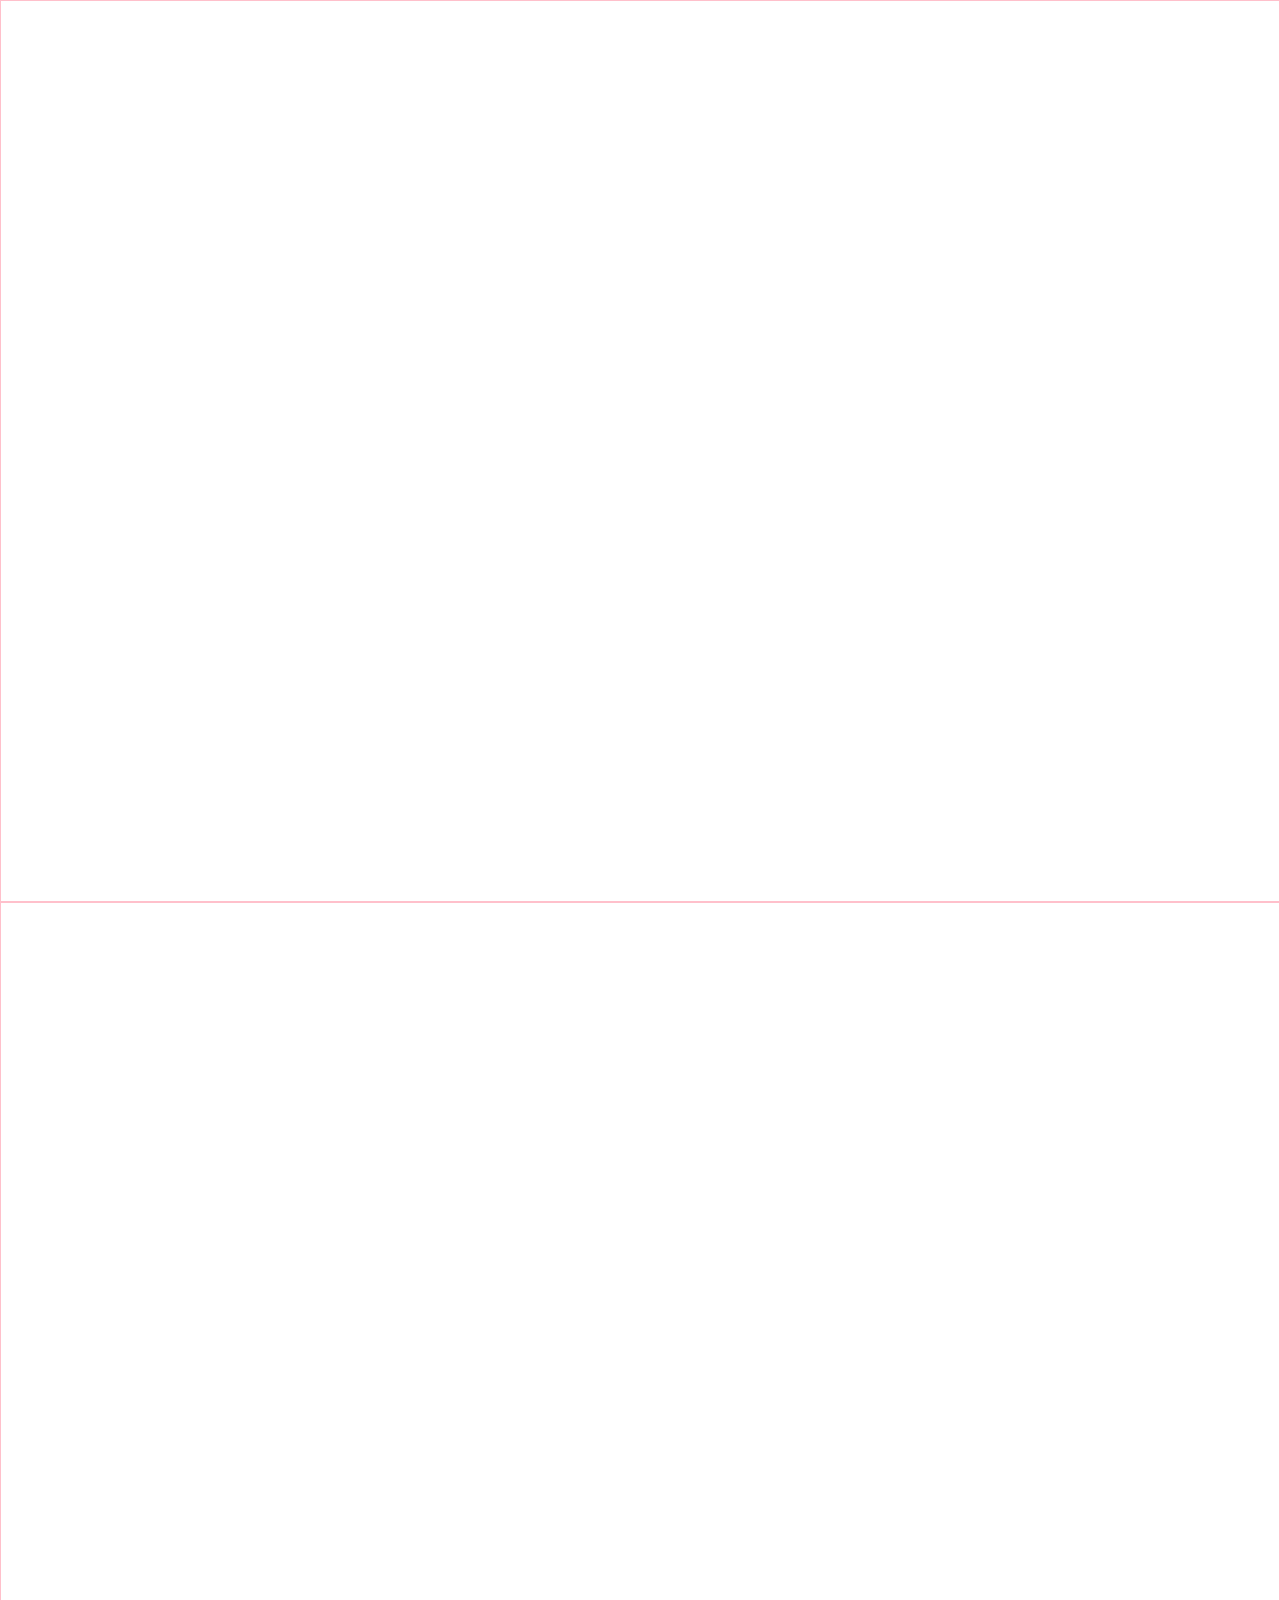
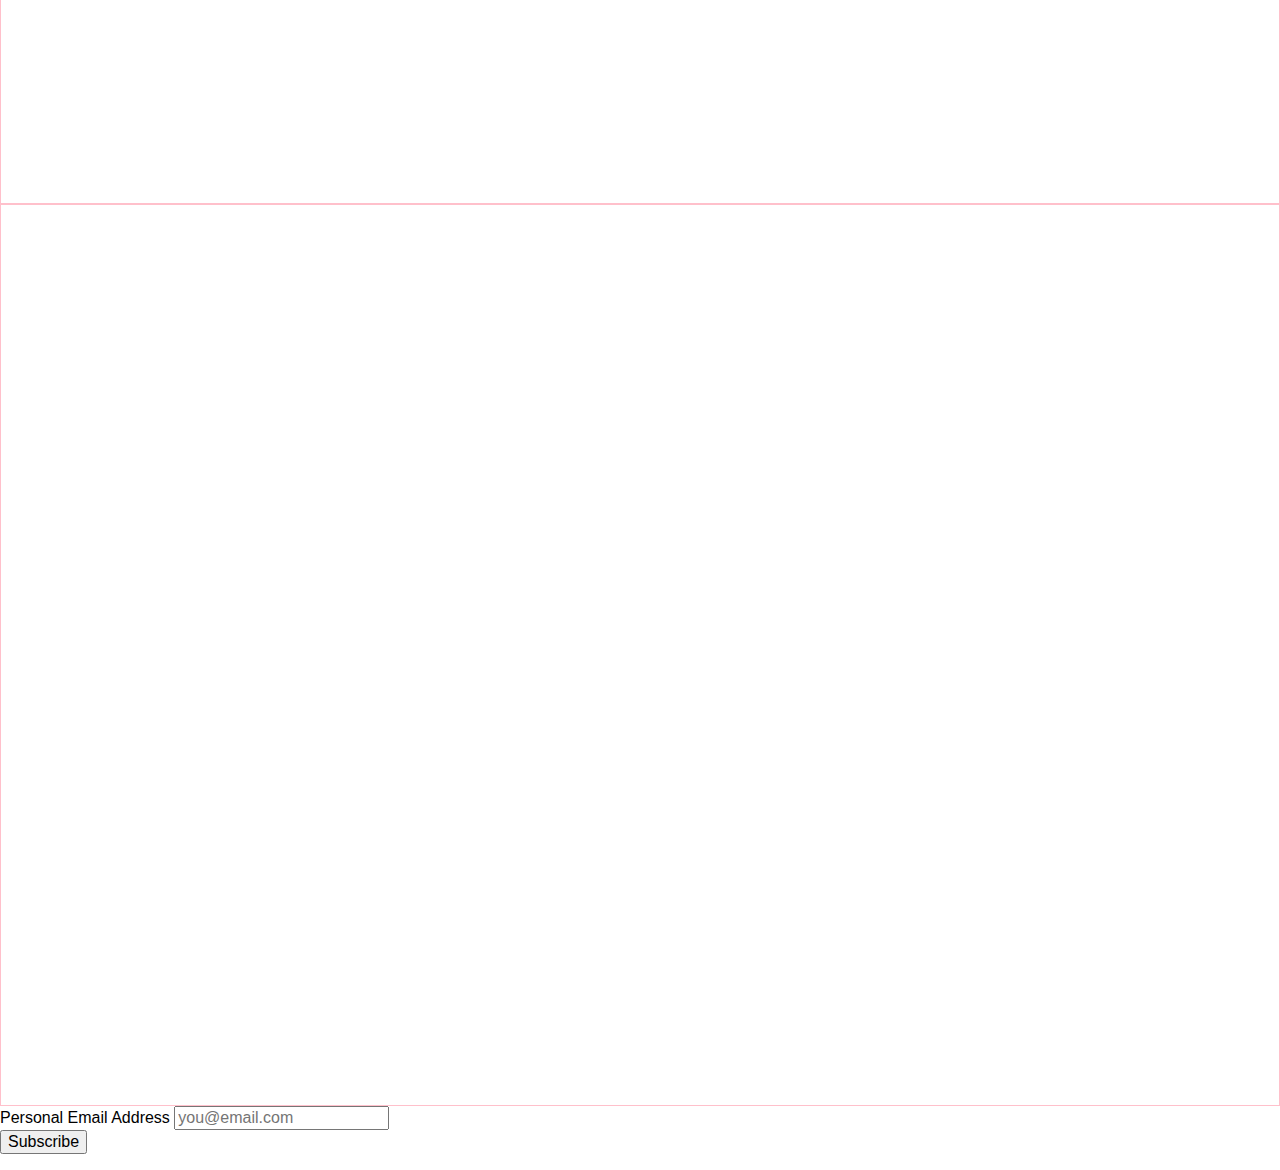
<file: index.html>
<html>
  <head>

  <title>The Cultural Gender Divide</title>

		<link href="css/style.css" rel="stylesheet">
		<link href="css/normalize.css" rel="stylesheet">
  <!--add font of choice here; through Google fonts - H1,H2 & Body-->
  <!--below is reference to JS and Scroll Magic files (in desktop)-->
  <script src="js/lib/jquery.min.js"></script>
  <script src="js/lib/highlight.pack.js"></script>
  <script src="js/lib/modernizr.custom.min.js"></script>
  <script src="scrollmagic/uncompressed/ScrollMagic.js"></script>
  <script src="scrollmagic/uncompressed/plugins/debug.addIndicators.js"></script>

  </head>
    <body>
      <section class="full"><!--top section with logo image--></section>
      <section class="content"><!--H1,H2 & Body about chosen subject--></section>
      <section class="full"></section>
      <section class="content"></section>
      <section class="full"></section>
      <section class="content"></section>
      <form action="//twitter.us12.list-manage.com/subscribe/post?u=43efbdeecd252c30b1ead06d0&amp;id=ab4c4ec792" method="post" id="mc-embedded-subscribe-form" name="mc-embedded-subscribe-form" class="validate" target="_blank" novalidate>
          <div id="mc_embed_signup_scroll">
              <div class="mc-field-group">
                  <label for="mce-EMAIL">Personal Email Address </label>
                  <input type="email" value="" name="EMAIL" class="required email" id="mce-EMAIL" placeholder="you@email.com">
              </div>
              <div id="mce-responses" class="clear">
                  <div class="response" id="mce-error-response" style="display:none"></div>
                  <div class="response" id="mce-success-response" style="display:none"></div>
              </div>
              <div style="position: absolute; left: -5000px;" aria-hidden="true">
              <input type="text" name="b_43efbdeecd252c30b1ead06d0_ab4c4ec792" tabindex="-1" value="">
          </div>
          <div class="clear">
              <input type="submit" value="Subscribe" name="subscribe" id="mc-embedded-subscribe" class="button">
          </div>
        </div>
      </form>

    </body>
</html>
</file>
<file: css/style.css>
body{
  font-family: 'Fira Sans', sans-serif;
}

.full {
  height: 100%;
  border: 1px solid pink;
  background-size: cover;
  background-position: center;
    background-attachment: fixed;/* attribute for parallax effect!*/
}
</file>
